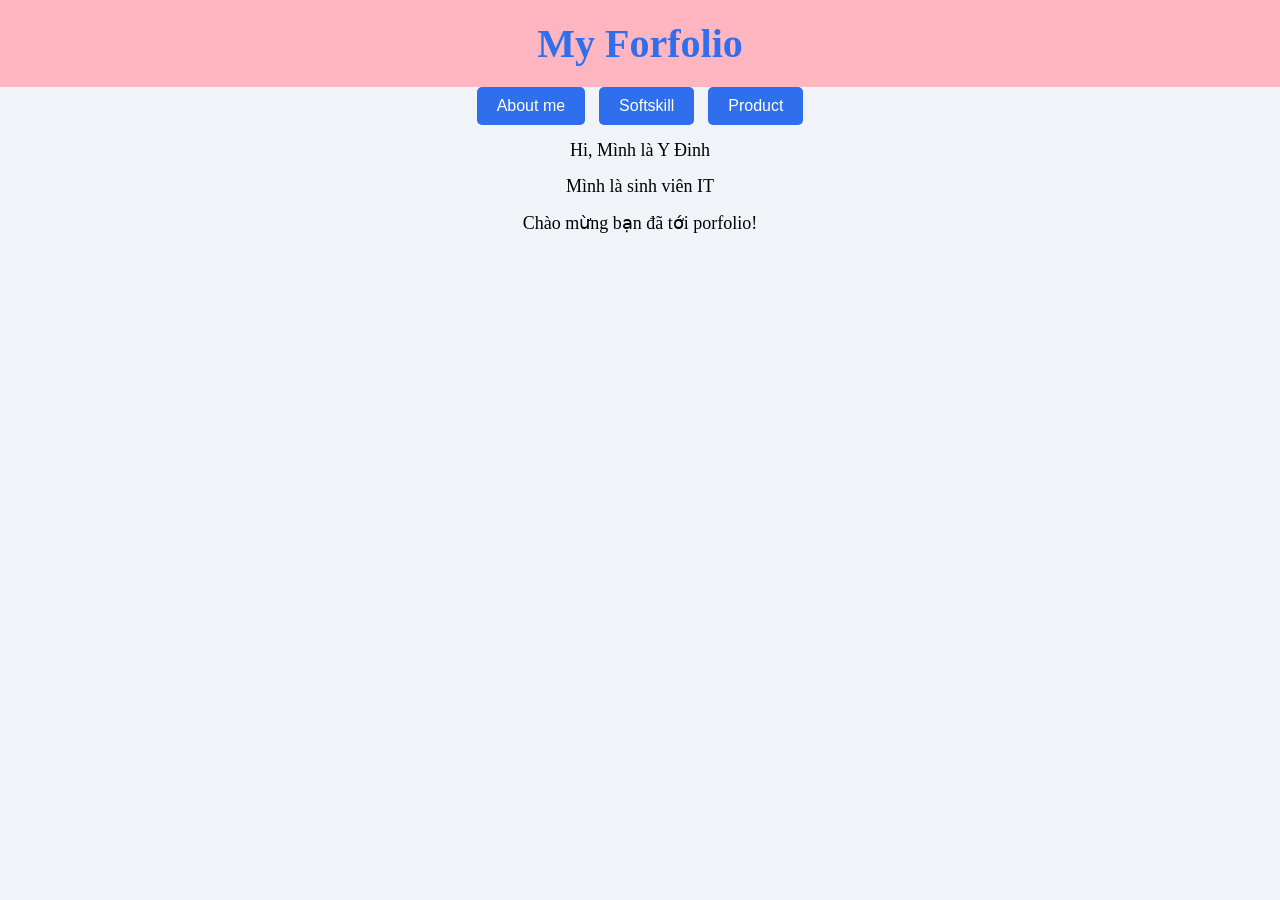
<file: Porfolio/index.html>
<!DOCTYPE html>
<html lang="en">
<head>
    <meta charset="UTF-8">
    <meta name="viewport" content="width=, initial-scale=1.0">
    <title>PORFLIO</title>
    <link rel="stylesheet" href="styles.css">
</head>
<body>
    <h1>My Forfolio</h1>
    
    <a href="about.html"> <button>About me</button></a>
    <a href="softskill.html"> <button>Softskill</button></a>
    <a href="product.html"> <button>Product</button></a>

    <p> Hi, Mình là Y Đinh</p>
    <p> Mình là sinh viên IT </p>
    <p> Chào mừng bạn đã tới porfolio!</p>
   
</body>
</html>
</file>
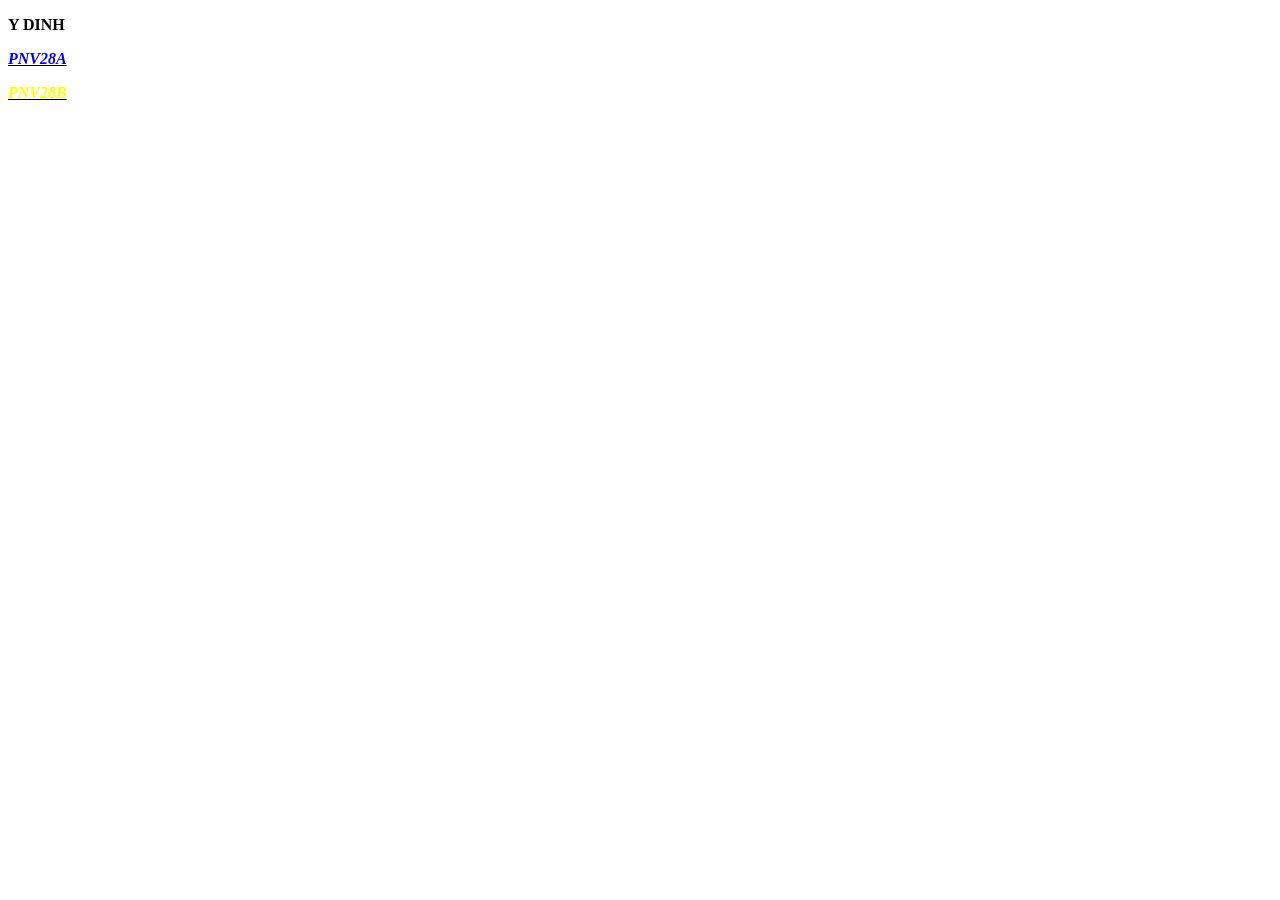
<file: bai1.html>
<!DOCTYPE html>
<html lang="en">
<head>
    <meta charset="UTF-8">
    <meta name="viewport" content="width=p, initial-scale=1.0">
    <title>Document</title>
   
</head>
<body>
    <b><p>
        Y DINH
    </p>
    <u>
   <i>
    <p style="color: blue;"> PNV28A</p>
     <p style="color: yellow;"> PNV28B</p>
    </i>
    </u>
</body>
</html>
</file>
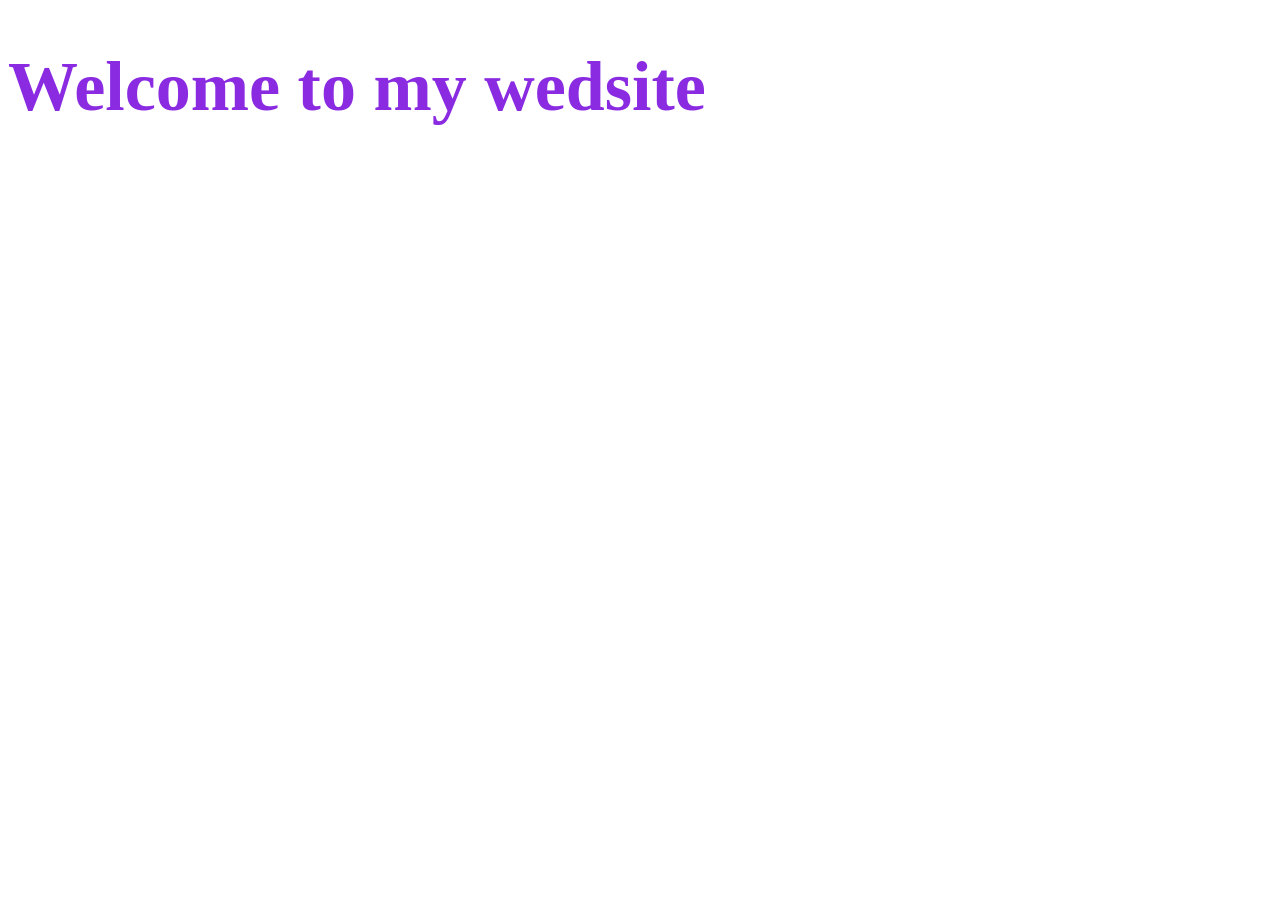
<file: welcome.html>
<!DOCTYPE html>
<html lang="en">
<head>
    <meta charset="UTF-8">
    <meta name="viewport" content="width=device-width, initial-scale=1.0">
    <title>Document</title>
    <link rel="stylesheet" href="welcome.css">
    <script src="welcome.js"></script>
</head>
<body>
    <h1>Welcome to my wedsite</h1>
    <script>
        // alert(" Welcome to my wedsite") 
        console.log("Welcome to my wedsite ")
    </script>
</body>
</html>
</file>
<file: Porfolio/styles.css>
body {
    margin: 0;
    padding: 0;
    text-align: center;
    background-color: #f0f4f8;
}


h1 {
    background-color: #ffb6c1; 
    color: #2f6fed;           
    margin: 0;
    padding: 20px;
    font-size: 40px;
}

/* Căn lề khoảng cách cho các nút bấm */
a {
    margin: 0 5px;
    text-decoration: none;
}

/* Định dạng hình dáng nút bấm */
button {
    background-color: #2f6fed; /* Nền xanh */
    color: white;             /* Chữ trắng */
    border: none;
    padding: 10px 20px;
    font-size: 16px;
    border-radius: 5px;       /* Bo tròn góc */
    cursor: pointer;
}

/* Định dạng các đoạn văn bản hiển thị phía dưới */
p {
    font-size: 18px;
    margin: 15px 0;
}
</file>
<file: welcome.css>
h1{ 
    color: blueviolet;
    font-size: 70px;
}
</file>
